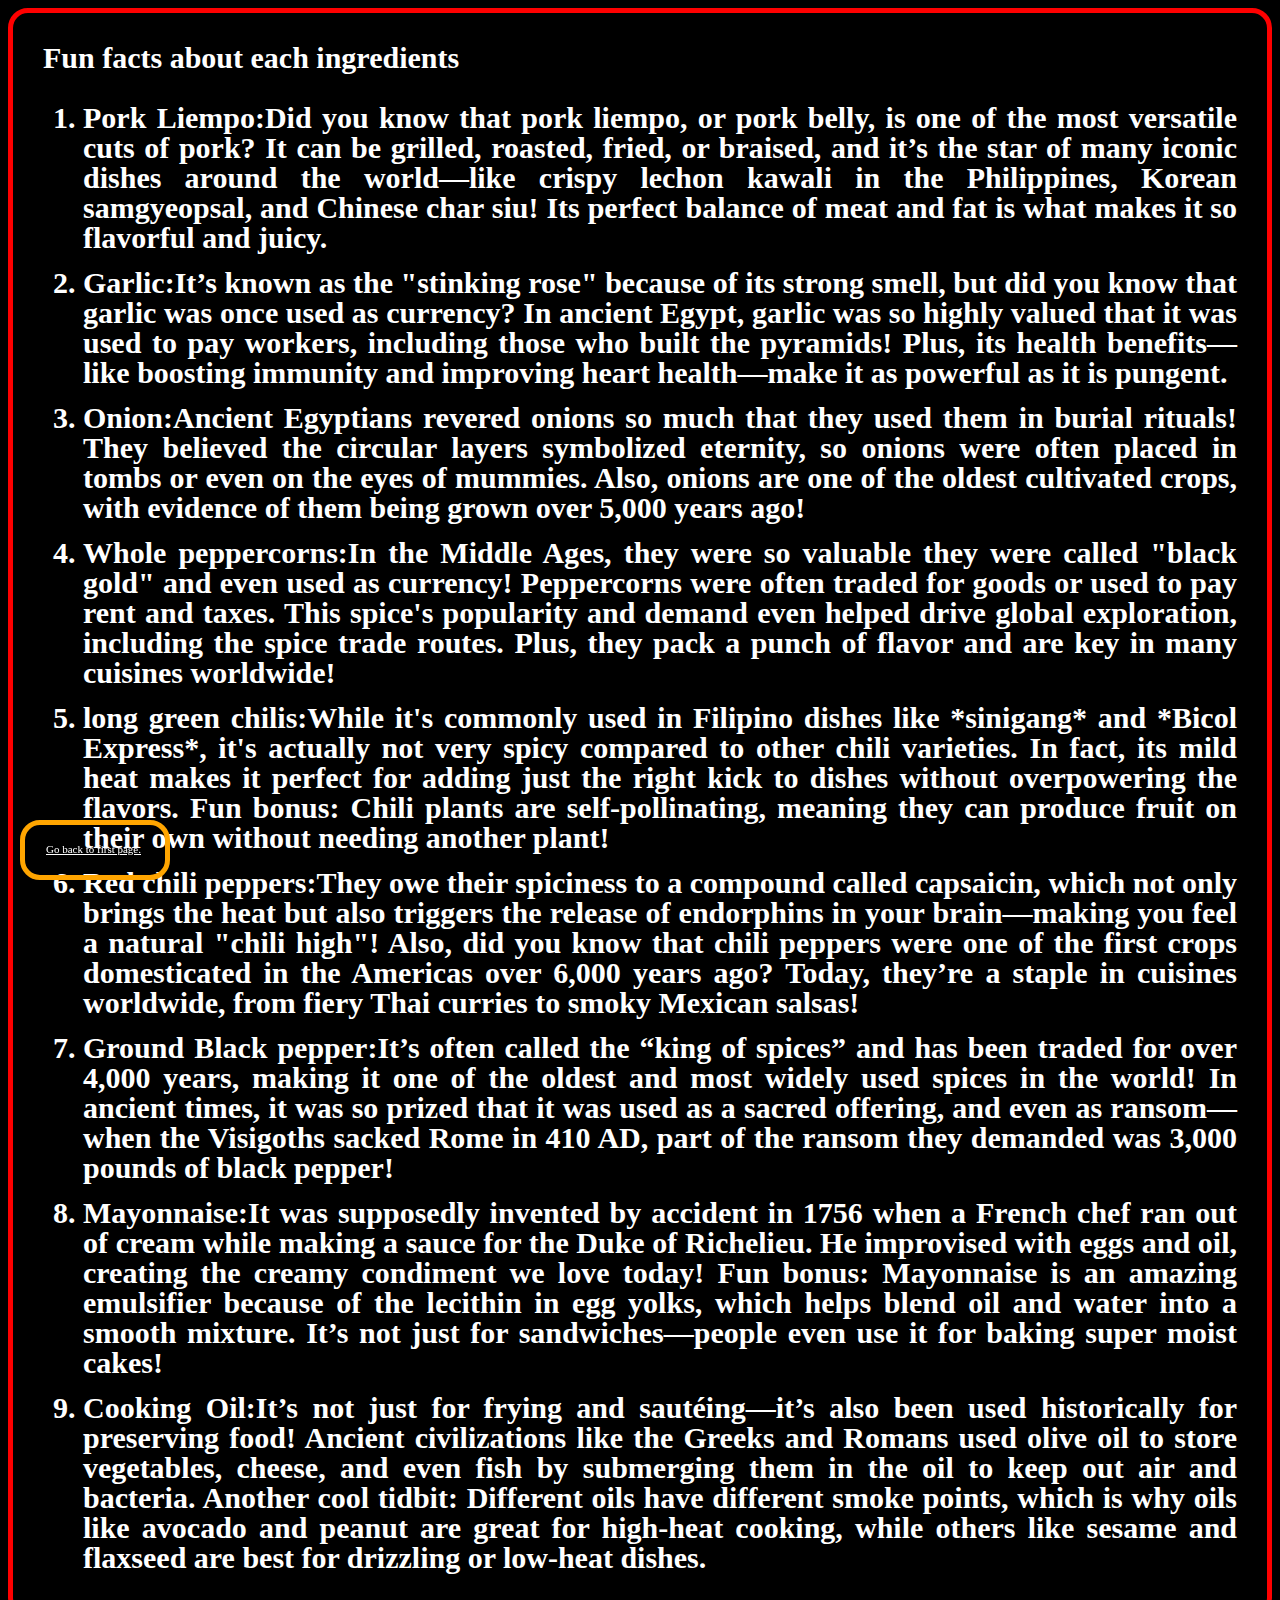
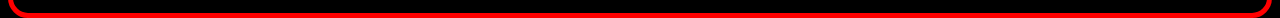
<file: funfacts.html>
<!DOCTYPE html>

<html>
<head>
 <link rel ="stylesheet"href="sisigstyle.css">
  <meta charset="UTF-8">
  <title>funfacts</title>
</head>
<body>
 <div class="containerGoBack">
   <a href ="index.html" class="p3">Go back to first page.</a>
   </div>
 <div class ="container">
  <h1>
   Fun facts about each ingredients
      <ol>
        <li>Pork Liempo:Did you know that pork liempo, or pork belly, is one of the most versatile cuts of pork? It can be grilled, roasted, fried, or braised, and it’s the star of many iconic dishes around the world—like crispy lechon kawali in the Philippines, Korean samgyeopsal, and Chinese char siu! Its perfect balance of meat and fat is what makes it so flavorful and juicy.</li>
        <li>Garlic:It’s known as the "stinking rose" because of its strong smell, but did you know that garlic was once used as currency? In ancient Egypt, garlic was so highly valued that it was used to pay workers, including those who built the pyramids! Plus, its health benefits—like boosting immunity and improving heart health—make it as powerful as it is pungent.</li>
        <li>Onion:Ancient Egyptians revered onions so much that they used them in burial rituals! They believed the circular layers symbolized eternity, so onions were often placed in tombs or even on the eyes of mummies. Also, onions are one of the oldest cultivated crops, with evidence of them being grown over 5,000 years ago!</li> 
        <li>Whole peppercorns:In the Middle Ages, they were so valuable they were called "black gold" and even used as currency! Peppercorns were often traded for goods or used to pay rent and taxes. This spice's popularity and demand even helped drive global exploration, including the spice trade routes. Plus, they pack a punch of flavor and are key in many cuisines worldwide!</li>
        <li>long green chilis:While it's commonly used in Filipino dishes like *sinigang* and *Bicol Express*, it's actually not very spicy compared to other chili varieties. In fact, its mild heat makes it perfect for adding just the right kick to dishes without overpowering the flavors. Fun bonus: Chili plants are self-pollinating, meaning they can produce fruit on their own without needing another plant! </li>
        <li>Red chili peppers:They owe their spiciness to a compound called capsaicin, which not only brings the heat but also triggers the release of endorphins in your brain—making you feel a natural "chili high"! Also, did you know that chili peppers were one of the first crops domesticated in the Americas over 6,000 years ago? Today, they’re a staple in cuisines worldwide, from fiery Thai curries to smoky Mexican salsas!</li>
        <li>Ground Black pepper:It’s often called the “king of spices” and has been traded for over 4,000 years, making it one of the oldest and most widely used spices in the world! In ancient times, it was so prized that it was used as a sacred offering, and even as ransom—when the Visigoths sacked Rome in 410 AD, part of the ransom they demanded was 3,000 pounds of black pepper!</li>
        <li>Mayonnaise:It was supposedly invented by accident in 1756 when a French chef ran out of cream while making a sauce for the Duke of Richelieu. He improvised with eggs and oil, creating the creamy condiment we love today! Fun bonus: Mayonnaise is an amazing emulsifier because of the lecithin in egg yolks, which helps blend oil and water into a smooth mixture. It’s not just for sandwiches—people even use it for baking super moist cakes!  </li>
        <li>Cooking Oil:It’s not just for frying and sautéing—it’s also been used historically for preserving food! Ancient civilizations like the Greeks and Romans used olive oil to store vegetables, cheese, and even fish by submerging them in the oil to keep out air and bacteria. Another cool tidbit: Different oils have different smoke points, which is why oils like avocado and peanut are great for high-heat cooking, while others like sesame and flaxseed are best for drizzling or low-heat dishes.</li>
      </ol>
  </h1>
 </div>
 
</body>
</html>
</file>
<file: sisigstyle.css>
@media(orientation: portrait){
body{
  height:100vh;
  align-items: center;
  text-align: justify;
  background-image: url("https://i.imgur.com/OrOJ4Pr.gif");
  background-position: center;
  background-size: cover;
}
h1,h2,h3,h4,h5,h6{
  line-height: 1;
  font-size: 30px;
  text-align: ;
  color:#FFFFFF;
  font-weight: bold;
  overflow-wrap: break-word;
}
p{
  font-size: 20px;
  text-indent: 10px;
}
ol{
  margin-bottom: 15px;
}
li{
  margin-bottom: 15px;
}

.foodimg{
  border-radius: 5%;
  float:left;
  width:25%;
  max-width:25%;
  margin: 30px 40px 20px 20px;
  padding:10px, 20px, 20px;
  
}
.img2{
  width:50%;
  max-width: 80%;
  border-radius: 10%;
  position:absolute;
  top:5px;
  left:25%;
  
}

.rubyName{
  text-align: center;
  color:red;
  text-decoration: underline;
  text-shadow: pink;
  font-size: 16px;
  animation: blink-animation 1s infinite step-start;
  position:absolute;
  left:30%;
  top:60%;
}
.container{
  width:auto;
  border:5px solid red;
  border-radius:20px;
  padding:10px 30px 20px 30px;
  background-image: url("https://i.imgur.com/FfHkAYe.jpeg");
  background-size: cover;
  background-position: center;
  background-repeat: no-repeat;
  border-width: auto;
}
.container2{
  position:relative;
  width:60%;
  border:5px solid orange;
  border-radius:20px;
  margin:40px;
  padding:20px 40px 20px 40px;
  background-image: url("https://i.imgur.com/FfHkAYe.jpeg");
  background-size: cover;
  background-position: center;
  border-width: auto;
}
.containerRuby{
  position:absolute;
  top:27%;
  left:75%;
  width:15%;
  height:30%;
  border:5px solid orange;
  border-radius:20px;
  margin:40px 0px 0px 10px;
  padding:20px;
  background-image: url("https://i.imgur.com/FfHkAYe.jpeg");
  background-size: cover;
  background-position: center;
  border-width: auto;
 
  
}
.gifContainer{
  z-index:9999;
  position:fixed;
  left:1%;
  bottom:1%;
  width:auto;
  border:5px solid orange;
  border-radius:20px;
  margin:40px 0px 0px 10px;
  padding:20px;
  background-image: url("https://i.imgur.com/QMO1hFY.gif");
  background-size: cover;
  background-position: center;
  border-width: auto;
}
.container3{
  position:absolute;
  top:30%;
  left:75%;
  width:150px;
  height:110px;
  border:5px solid orange;
  border-radius:20px;
  margin:40px 0px 0px 10px;
  padding:20px;
  background-image: url("https://i.imgur.com/FfHkAYe.jpeg");
  background-size: cover;
  background-position: center;
  border-width: auto;
  
}
.containerGoBack{
  position:fixed;
  bottom:20px;
  left:20px;
  width:100px;
  height:80px;
  border:5px solid orange;
  border-radius:20px;
  background-image: url("https://i.imgur.com/FfHkAYe.jpeg");
  background-size: cover;
  background-position: center;
}
.container4{
  position:relative;
  display:flex;
  gap:7px;
  border: 5px solid red;
  padding:15px;
  border-radius:20px;
  background-image: url("https://i.imgur.com/FfHkAYe.jpeg");
  background-position: center;
  background-size: cover;
  margin:30px;
  
  
}


.wrapper{
  display: flex;
}

.p1{
  color: #FFFFFF;
  text-indent: 60px;
}
.p2{
  font-size: 2vw;
  animation: blink-animation 2s infinite step-start;
  overflow-wrap: break-word;
  color:white;
  padding: 1px;
}
   .p3{
    font-size: 10px;
  animation: blink-animation 2s infinite step-start;
  overflow-wrap: break-word;
  color:white;
  position:absolute;
    top:35%;
    left:10%;
  }
.smallTitle{
  font-weight: bold;
  font-size: 18px;
  word-spacing: normal;
}
.bigTitle{
  font-weight: bold;
  font-size: 25px;
}
@keyframes blink-animation{
  50%{
    opacity:0;
  }
}

.clear{
  clear: both;
}
}
.animated-border {
    border: 4px solid transparent; /* Initial border */
    padding: 20px;
    position: relative;
    color: #fff; /* Text color */
    font-size: 1.5em;
    font-weight: bold;
    text-align: center;
    background-color: #1A1A1A; /* Dark background to make border pop */
}

.animated-border::before {
    content: '';
    position: absolute;
    top: 0;
    left: 0;
    right: 0;
    bottom: 0;
    background: linear-gradient(90deg, #ff4500, #ff6347, #ff8c00, #ff4500);
    background-size: 200% 200%;
    border-radius: 10px; /* Rounded corners */
    z-index: -1;
    animation: glowing-border 3s ease infinite;
}

/* Keyframes for glowing border animation */
@keyframes glowing-border {
    0% {
        background-position: 0% 50%;
    }
    50% {
        background-position: 100% 50%;
    }
    100% {
        background-position: 0% 50%;
    }
}

@media(orientation: landscape){
body{
  height:100vh;
  align-items: center;
  text-align: justify;
  background-color:black ;
  background-image: url("https://i.imgur.com/OrOJ4Pr.gif");
  background-position: center;
  background-size: cover;
}
h1,h2,h3,h4,h5,h6{
  line-height: 1;
  font-size: 30px;
  text-align: ;
  color:#FFFFFF;
  font-weight: bold;
  overflow-wrap: break-word;
}
p{
  font-size: 20px;
  text-indent: 10px;
}
ol{
  margin-bottom: 15px;
}
li{
  margin-bottom: 15px;
}

.foodimg{
  border-radius: 5%;
  float:left;
  width:18%;
  max-width:25%;
  margin: 30px 40px 20px 20px;
  padding:10px, 20px, 20px;
  
}
.img2{
  width:50%;
  max-width: 80%;
  border-radius: 10%;
  position:absolute;
  top:5px;
  left:25%;
  
}

.rubyName{
  text-align: center;
  color:red;
  text-decoration: underline;
  text-shadow: pink;
  font-size: 36px;
  animation: blink-animation 1s infinite step-start;
  position:absolute;
  left:20%;
  top:40%;
}
.container{
  width:auto;
  border:5px solid red;
  border-radius:20px;
  padding:10px 30px 20px 30px;
  background-image: url("https://i.imgur.com/FfHkAYe.jpeg");
  background-size: cover;
  background-position: center;
  background-repeat: no-repeat;
  border-width: auto;
}
.container2{
  position:relative;
  width:60%;
  border:5px solid orange;
  border-radius:20px;
  margin:40px;
  padding:20px 40px 20px 40px;
  background-image: url("https://i.imgur.com/FfHkAYe.jpeg");
  background-size: cover;
  background-position: center;
  border-width: auto;
}
.containerRuby{
  position:absolute;
  top:27%;
  left:75%;
  width:15%;
  height:37%;
  border:5px solid orange;
  border-radius:20px;
  margin:40px 0px 0px 10px;
  padding:20px;
  background-image: url("https://i.imgur.com/FfHkAYe.jpeg");
  background-size: cover;
  background-position: center;
  border-width: auto;
  
}
.gifContainer{
  z-index:9999;
  position:fixed;
  left:1%;
  bottom:1%;
  width:auto;
  border:5px solid orange;
  border-radius:20px;
  margin:40px 0px 0px 10px;
  padding:20px;
  background-image: url("https://i.imgur.com/QMO1hFY.gif");
  background-size: cover;
  background-position: center;
  border-width: auto;
}
.container3{
  position:absolute;
  top:30%;
  left:72%;
  width:140px;
  height:140px;
  border:5px solid orange;
  border-radius:20px;
  padding-bottom:10px;
  background-image: url("https://i.imgur.com/FfHkAYe.jpeg");
  background-size: cover;
  background-position: center;
  border-width: auto;
  
}
.containerGoBack{
  position:fixed;
  bottom:20px;
  left:20px;
  width:140px;
  height:50px;
  border:5px solid orange;
  border-radius:20px;
  background-image: url("https://i.imgur.com/FfHkAYe.jpeg");
  background-size: cover;
  background-position: center;
}
.container4{
  position:relative;
  display:flex;
  gap:7px;
  border: 5px solid red;
  padding:15px;
  border-radius:20px;
  background-image: url("https://i.imgur.com/FfHkAYe.jpeg");
  background-position: center;
  background-size: cover;
  margin:30px;
  
  
}


.wrapper{
  display: flex;
}

.p1{
  color: #FFFFFF;
  text-indent: 60px;
}
.p2{
  font-size: 14px;
  animation: blink-animation 2s infinite step-start;
  overflow-wrap: break-word;
  color:white;
  padding-top:20%;
  padding-left: 5%;
  padding-right: 5%;
}
  .p3{
    font-size: 11px;
  animation: blink-animation 2s infinite step-start;
  overflow-wrap: break-word;
  color:white;
  position:absolute;
    top:35%;
    left:15%;
  }
.smallTitle{
  font-weight: bold;
  font-size: 18px;
  word-spacing: normal;
}
.bigTitle{
  font-weight: bold;
  font-size: 25px;
}
@keyframes blink-animation{
  50%{
    opacity:0;
  }
}

.clear{
  clear: both;
}
}
</file>
